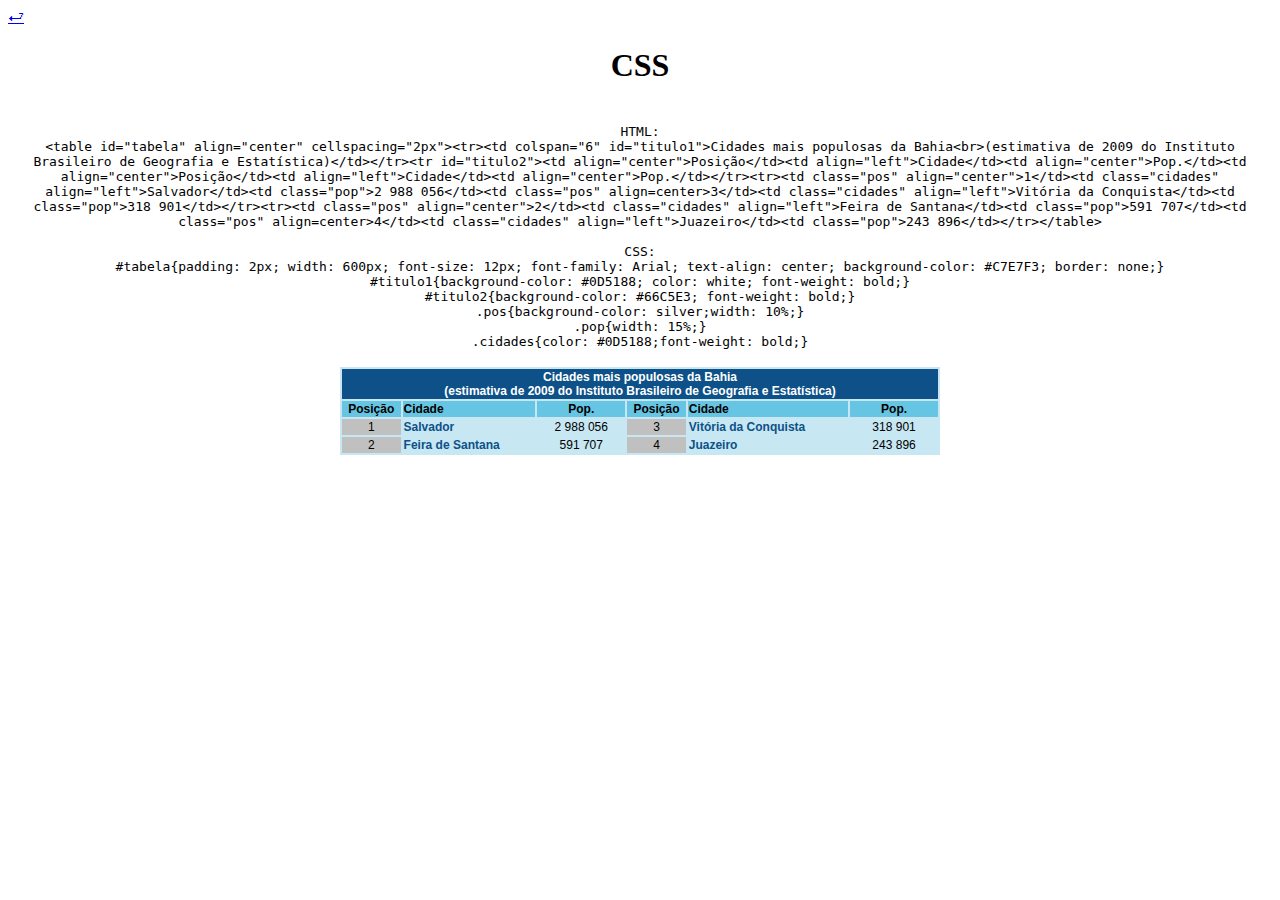
<file: ativ2ex.html>
<html>
    <head>
        <meta charset="UTF-8">
        <title>"Exercício CSS"</title>
        <link rel="stylesheet" href="ativ2.css">
    </head>
    <body>
        <a href="index.html"><p id="cvVoltar">⮐</p></a>
        <center>
            <h1>CSS</h1>
        <br>
        <code>
            HTML: <br>
            &lt;table id="tabela" align="center" cellspacing="2px"&gt;&lt;tr&gt;&lt;td colspan="6" id="titulo1"&gt;Cidades mais populosas da Bahia&lt;br&gt;(estimativa de 2009 do Instituto Brasileiro de Geografia e Estatística)&lt;/td&gt;&lt;/tr&gt;&lt;tr id="titulo2"&gt;&lt;td align="center"&gt;Posição&lt;/td&gt;&lt;td align="left"&gt;Cidade&lt;/td&gt;&lt;td align="center"&gt;Pop.&lt;/td&gt;&lt;td align="center"&gt;Posição&lt;/td&gt;&lt;td align="left"&gt;Cidade&lt;/td&gt;&lt;td align="center"&gt;Pop.&lt;/td&gt;&lt;/tr&gt;&lt;tr&gt;&lt;td class="pos" align="center"&gt;1&lt;/td&gt;&lt;td class="cidades" align="left"&gt;Salvador&lt;/td&gt;&lt;td class="pop"&gt;2 988 056&lt;/td&gt;&lt;td class="pos" align=center&gt;3&lt;/td&gt;&lt;td class="cidades" align="left"&gt;Vitória da Conquista&lt;/td&gt;&lt;td class="pop"&gt;318 901&lt;/td&gt;&lt;/tr&gt;&lt;tr&gt;&lt;td class="pos" align="center"&gt;2&lt;/td&gt;&lt;td class="cidades" align="left"&gt;Feira de Santana&lt;/td&gt;&lt;td class="pop"&gt;591 707&lt;/td&gt;&lt;td class="pos" align=center&gt;4&lt;/td&gt;&lt;td class="cidades" align="left"&gt;Juazeiro&lt;/td&gt;&lt;td class="pop"&gt;243 896&lt;/td&gt;&lt;/tr&gt;&lt;/table&gt;
            <br><br>
            CSS: <br>
            #tabela{padding: 2px; width: 600px; font-size: 12px; font-family: Arial; text-align: center; background-color: #C7E7F3; border: none;}
            <br>#titulo1{background-color: #0D5188; color: white; font-weight: bold;} <br>
            #titulo2{background-color: #66C5E3; font-weight: bold;}<br>
            .pos{background-color: silver;width: 10%;} <br>
            .pop{width: 15%;} <br>
            .cidades{color: #0D5188;font-weight: bold;}
        </code>
        <br><br>
        <table id="tabela" align="center" cellspacing="2px">
            <tr>
                <td colspan="6" id="titulo1">Cidades mais populosas da Bahia<br>(estimativa de 2009 do Instituto Brasileiro de Geografia e Estatística)</td>
            </tr>
            <tr id="titulo2">
                <td align="center">Posição</td>
                <td align="left">Cidade</td>
                <td align="center">Pop.</td>
                <td align="center">Posição</td>
                <td align="left">Cidade</td>
                <td align="center">Pop.</td>
            </tr>
            <tr>
                <td class="pos" align="center">1</td>
                <td class="cidades" align="left">Salvador</td>
                <td class="pop">2 988 056</td>
                <td class="pos" align=center>3</td>
                <td class="cidades" align="left">Vitória da Conquista</td>
                <td class="pop">318 901</td>
            </tr>
            <tr>
                <td class="pos" align="center">2</td>
                <td class="cidades" align="left">Feira de Santana</td>
                <td class="pop">591 707</td>
                <td class="pos" align=center>4</td>
                <td class="cidades" align="left">Juazeiro</td>
                <td class="pop">243 896</td>
            </tr>
        </table>
        </center>
    </body>
</html>
</file>
<file: ativ2.css>
#tabela{
    width: 600px;
    font-size: 12px;
    font-family: Arial;
    text-align: center;
    background-color: #C7E7F3;
}

#titulo1{
    background-color: #0D5188;
    color: white;
    font-weight: bold;
}

#titulo2{
    background-color: #66C5E3;
    font-weight: bold;
}

.pos{
    background-color: silver;
    width: 10%;
}

.pop{
    width: 15%;
}

.cidades{
    color: #0D5188;
    font-weight: bold;
}
</file>
